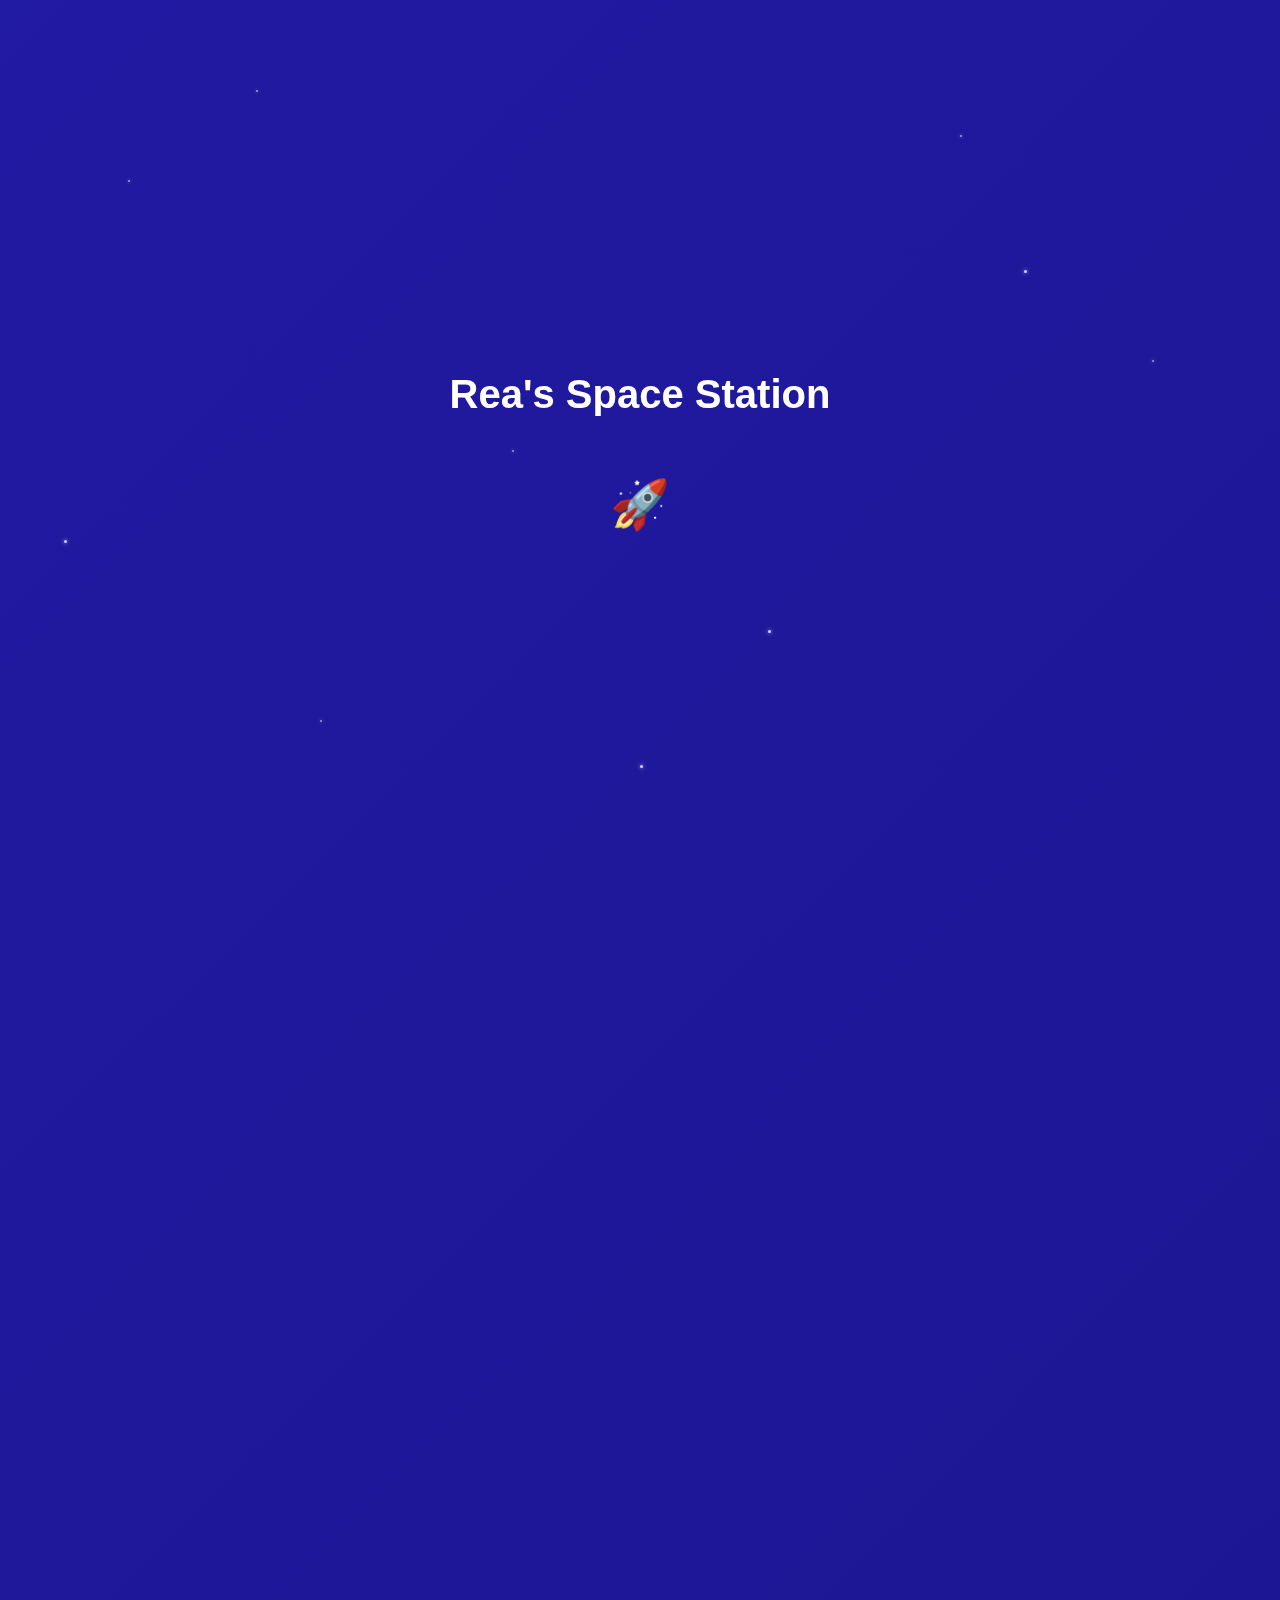
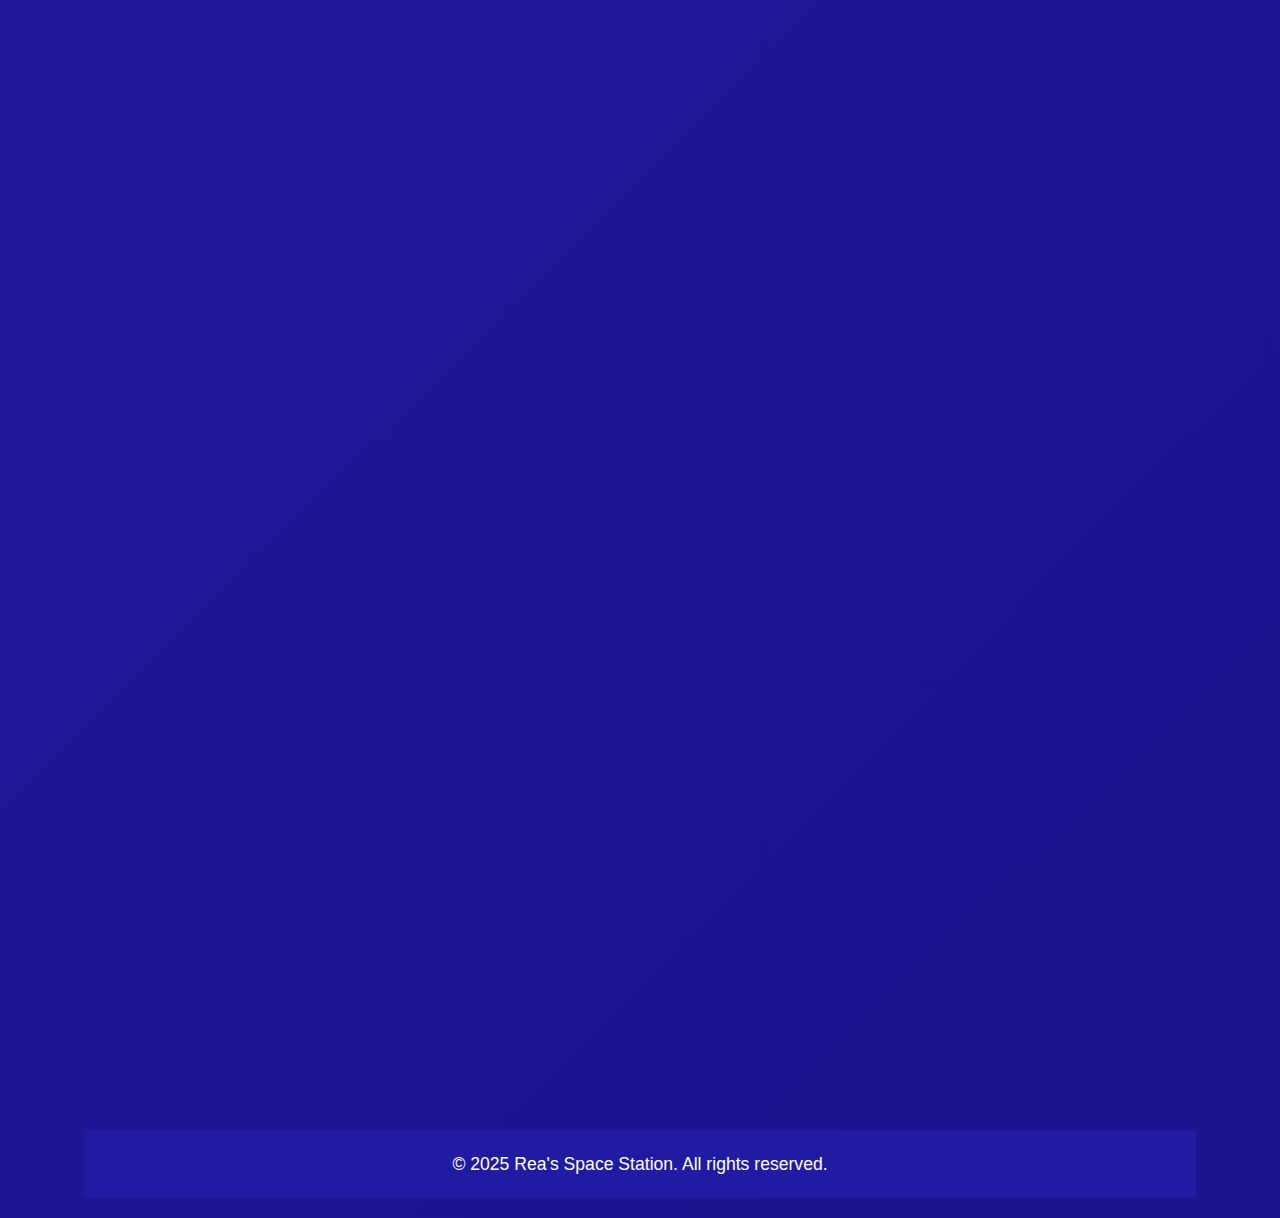
<file: index.html>
<!DOCTYPE html>
<html lang="en">
<head>
    <meta charset="UTF-8">
    <meta name="viewport" content="width=device-width, initial-scale=1.0">
    <title>Rea's Space Station</title>
    <link rel="stylesheet" href="style.css">
</head>
<body>
    <div class="stars-wrapper">
        <!-- Bintang-bintang acak -->
        <span class="star" style="top: 10%; left: 20%;"></span>
        <span class="star" style="top: 30%; left: 80%;"></span>
        <span class="star" style="top: 50%; left: 40%;"></span>
        <span class="star" style="top: 70%; left: 60%;"></span>
        <span class="star" style="top: 20%; left: 10%;"></span>
        <span class="star" style="top: 80%; left: 25%;"></span>
        <span class="star" style="top: 15%; left: 75%;"></span>
        <span class="star" style="top: 60%; left: 5%;"></span>
        <span class="star" style="top: 40%; left: 90%;"></span>
        <span class="star" style="top: 85%; left: 50%;"></span>
    </div>
    <header>
        <h1 class="title">Rea's Space Station</h1>
        <h2 class="rocket">🚀</h2>
    </header>

    <main class="container">

        <!-- About Me Section -->
        <section id="about-me" class="section fade-section">
            <div class="about-container">
                <div class="about-text">
                    <h2>About Me</h2>
                    <p>Hi, I'm Varhea Putra Amrillah, an Entry Level Programmer and Electrical Enginner! My passion is to bring you the wonders of the universe through this space station. Join me as we discover new galaxies, star systems, and beyond!</p>
                </div>
                <img src="profile.webp" alt="My Profile Picture" class="profile-pic">
            </div>
        </section>


        <!-- Sertifikat Section -->
        <section id="sertifikat" class="section fade-section">
            <h2>Certificate</h2>
            <ul>
                <li>Bronze Awards - World Robot Olympiad Senior Entry Level (2024)</li>
            </ul>
        </section>

        <!-- Skills Section -->
        <section id="skills" class="section fade-section">
            <h2>Skills</h2>

            <!-- Hard Skills-->
            <h3>Programming Language</h3>
            <div class="skills-container">
                <!-- Programming -->
                
                <div class="skill">
                    <img src="icons/html.webp" alt="HTML" title="HTML Based Web Programmer">
                    <p>HTML</p>
                </div>
                <div class="skill">
                    <img src="icons/css.webp" alt="CSS" title="CSS Based Web Programmer">
                    <p>CSS</p>
                </div>
                <div class="skill">
                    <img src="icons/javascript.webp" alt="JavaScript" title="JavaScript Programming">
                    <p>JavaScript</p>
                </div>
                <div class="skill">
                    <img src="icons/typescript.webp" alt="TypeScript" title="TypeScript Programming">
                    <p>TypeScript</p>
                </div>
                <div class="skill">
                    <img src="icons/csharp.webp" alt="C#" title="C# Programming">
                    <p>C#</p>
                </div>
                <div class="skill">
                    <img src="icons/cplogo.webp" alt="C++" title="C++ Programming">
                    <p>C++</p>
                </div>
                <div class="skill">
                    <img src="icons/clogo.webp" alt="C" title="C Programming">
                    <p>C</p>
                </div>
                <div class="skill">
                    <img src="icons/python.webp" alt="Python" title="Python Programming">
                    <p>Python</p>
                </div>
                <div class="skill">
                    <img src="icons/lua.webp" alt="Lua" title="Lua Programming">
                    <p>Lua</p>
                </div>
            </div>

            <!-- Soft Skills (hanya teks) -->
            <h3>Other Skills</h3>
            <div class="skills-container">
                <div class="skill">
                    <img src="icons/unity.webp" alt="Unity" title="Unity - Game Engine">
                    <p>Unity</p>
                </div>
                <div class="skill">
                    <img src="icons/lightroom.webp" alt="Lightroom" title="Photo Editing">
                    <p>Lightroom</p>
                </div>
                <div class="skill">
                    <img src="icons/prempro.webp" alt="PremierePro" title="Basic Video Editing">
                    <p>Premiere Pro</p>
                </div>
                <div class="skill">
                    <img src="icons/cubism.webp" alt="Cubism" title="Basic Rigging">
                    <p>Live2D Cubism</p>
                </div>
                <div class="skill">
                    <img src="icons/arduino.webp" alt="Arduino" title="IoT and Robotics">
                    <p>Arduino</p>
                </div>
            </div>
            <h3>Soft Skills</h3>
            <ul class="soft-skills">
                <li>Leadership</li>
                <li>Tech Support</li>
                <li>English</li>
                <li>Public Speaking</li>
                <li><a href="https://varheaputraamrillah.github.io/portofolioo/photo.html" target="_blank">Photography</a></li>
            </ul>
        </section>

        <!-- Kontak Section -->
        <section id="kontak" class="section fade-section">
            <h2>Contact</h2>
            <p>Feel free to reach out for collaborations or just to chat!</p>
            <ul>
                <li>Phone Number : +62 895-4037-06009</a></li>
                <li>Email : yeforyeal@gmail.com</li>
                <li>Instagram : <a href="https://www.instagram.com/vreyahnn/">@vreyahnn</a></li>
                <li><a href="https://discord.gg/ApTSnS7FV5">Discord Server</a></li>
            </ul>
        </section>

        <!-- Footer -->
        <footer>
            <p>&copy; 2025 Rea's Space Station. All rights reserved.</p>
        </footer>
    </main>

    <script>
      const sections = document.querySelectorAll('.fade-section');

      const observer = new IntersectionObserver((entries, observer) => {
        entries.forEach(entry => {
          if (entry.isIntersecting) {
            entry.target.classList.add('show');
            observer.unobserve(entry.target); // agar animasi hanya sekali
          }
        });
      }, { threshold: 0.2 });

      sections.forEach(section => {
        observer.observe(section);
      });
    </script>
</body>
</html>
</file>
<file: style.css>
body {
  margin: 0;
  background: linear-gradient(-45deg, #0d0a4a, #140f7a, #211aa2);
  background-size: 400% 400%;
  animation: gradientBackground 5s ease infinite;
  font-family: 'Arial', sans-serif;
  color: white;
}

@keyframes gradientBackground {
  0% {
    background-position: 0% 50%;
  }
  50% {
    background-position: 100% 50%;
  }
  100% {
    background-position: 0% 50%;
  }
}

/* Container */
.container {
  width: 90%;
  max-width: 1200px;
  margin: 0 auto;
  padding: 20px;
  box-sizing: border-box;
}

/* Title */
.title {
  color: white;
  font-family: 'Arial', sans-serif;
  font-size: 2.5em;
  text-align: center;
  margin: 20px 0;
}

.rocket {
  font-size: 3em;
  animation: bounce 2s infinite;
}

@keyframes bounce {
  0%, 100% {
    transform: translateY(0);
    animation-timing-function: cubic-bezier(0.8,0,1,1);
  }
  50% {
    transform: translateY(-30px);
    animation-timing-function: cubic-bezier(0,0,0.2,1);
  }
}

/* Header */
header {
  width: 100vw;
  min-height: 100vh;
  display: flex;
  align-items: center;
  justify-content: center;
  text-align: center;
  flex-direction: column;
}

/* Section Styles */
.section {
  padding: 40px 20px;
  margin: 40px 0;
  background-color: rgba(0, 0, 0, 0.212);
  border-radius: 10px;
  box-shadow: 0 4px 6px rgba(0, 0, 0, 0.5);
}

h2 {
  font-size: 2em;
  margin-bottom: 15px;
  font-weight: bold;
  color: #ffcc00;
}

p {
  font-size: 1.1em;
  line-height: 1.6;
}

ul {
  list-style-type: none;
  padding-left: 20px;
}

ul li {
  font-size: 1.1em;
  margin: 10px 0;
}

/* Kontak Section */
#kontak ul li {
  font-size: 1.1em;
  margin: 10px 0;
}

#kontak ul li a {
  color: #ffcc00;
  text-decoration: none;
}

#kontak ul li a:hover {
  text-decoration: underline;
}

/* Footer */
footer {
  text-align: center;
  padding: 20px 0;
  background-color: #211aa2;
  color: white;
  font-size: 1em;
  position: relative;
  bottom: 0;
  width: 100%;
}

footer p {
  margin: 0;
}

/* Responsiveness for smaller screens */
@media (max-width: 768px) {
  .title {
    font-size: 2em;
  }

  h2 {
    font-size: 1.5em;
  }

  .section {
    padding: 20px;
  }

  ul li {
    font-size: 1em;
  }

  .about-container {
    flex-direction: column;
    align-items: center;
    text-align: center;
  }

  .profile-pic {
    margin-top: 20px;
    width: 150px;
    height: 150px;
  }
}

/* Bintang-bintang alami */
.stars-wrapper {
  position: fixed;
  top: 0;
  left: 0;
  width: 100vw;
  height: 100vh;
  overflow: hidden;
  pointer-events: none;
  z-index: -1;
}

.star {
  position: absolute;
  width: 2px;
  height: 2px;
  background: white;
  border-radius: 50%;
  box-shadow: 0 0 4px white;
  opacity: 0.6;
  animation: twinkle 2s infinite ease-in-out;
}

/* Variasi ukuran dan berkedip */
.star:nth-child(2n) {
  width: 3px;
  height: 3px;
  opacity: 0.8;
  animation-duration: 3s;
}

.star:nth-child(3n) {
  width: 1.5px;
  height: 1.5px;
  opacity: 0.5;
  animation-duration: 4s;
}

@keyframes twinkle {
  0%, 100% { opacity: 0.2; transform: scale(1); }
  50% { opacity: 1; transform: scale(1.3); }
}

/* About Me - Container */
.about-container {
  display: flex;
  justify-content: space-between;
  align-items: flex-start;
  gap: 20px;
}

/* Teks bagian kiri */
.about-text {
  flex: 1;
}

/* Foto Profil */
.profile-pic {
  width: 180px;
  height: 180px;
  object-fit: cover;
  border-radius: 50%;
  box-shadow: 0 0 10px rgba(255, 255, 255, 0.4);
}

/* Hard Skills */
.skills-container {
  display: flex;
  flex-wrap: wrap;
  gap: 30px;
  justify-content: center;
  align-items: center;
  margin-top: 15px;
}

.skill {
  width: 100px;
  text-align: center;
  color: white;
  font-size: 0.95em;
}

.skill img {
  width: 70px;
  height: 70px;
  object-fit: contain;
  transition: transform 0.3s ease, filter 0.3s ease;
  cursor: pointer;
  margin-bottom: 8px;
}

.skill img:hover {
  transform: scale(1.2);
  filter: drop-shadow(0 0 10px #ffcc00);
}

.skill p {
  margin: 0;
  font-size: 0.9em;
}

/* Soft Skills */
.soft-skills {
  list-style: disc;
  padding-left: 20px;
  margin-top: 15px;
}

.soft-skills li {
  font-size: 1.1em;
  margin: 8px 0;
}

.soft-skills a {
  color: #ffcc00;
  text-decoration: none;
}

.soft-skills a:hover {
  text-decoration: underline;
}

/* Photography Gallery */
.gallery {
  display: grid;
  grid-template-columns: repeat(auto-fit, minmax(250px, 1fr));
  gap: 20px;
  margin-top: 20px;
}

.gallery img {
  width: 100%;
  border-radius: 10px;
  box-shadow: 0 0 15px rgba(255, 255, 255, 0.3);
  transition: transform 0.3s ease;
}

.gallery img:hover {
  transform: scale(1.05);
}

/* Animasi Fade In */
.fade-section {
  opacity: 0;
  transform: translateY(30px);
  transition: opacity 1s ease-out, transform 1s ease-out;
}

.fade-section.show {
  opacity: 1;
  transform: translateY(0);
}
</file>
